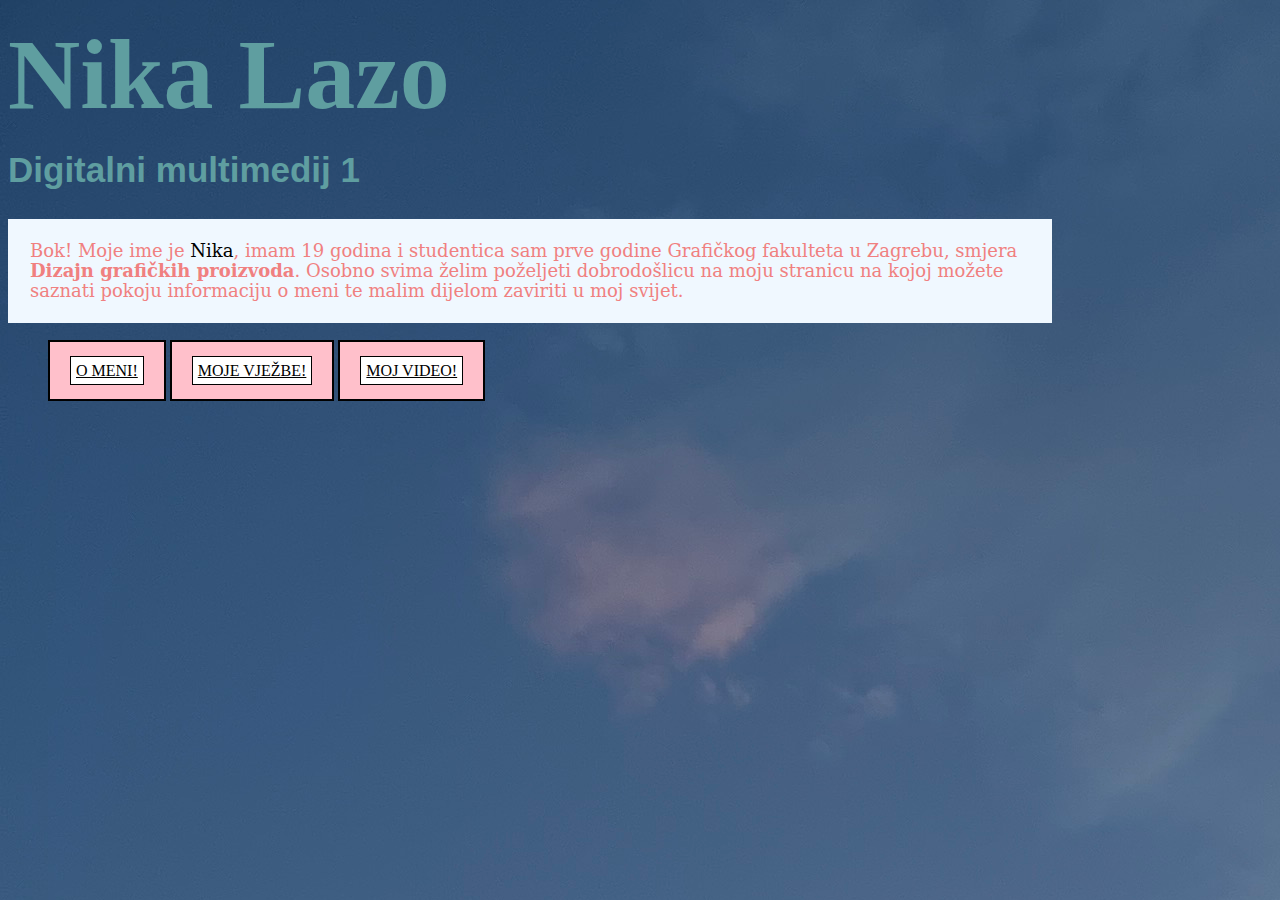
<file: index.html>
<!DOCTYPE html>
<html>
<head>
    <title>Nika Lazo - moj html dokument</title>
	<link rel="stylesheet" href="stil.css"/>
</head>
<body>
    <h1><span class="font2">Nika Lazo</span></h1>
	<h2><span class="font1">Digitalni multimedij 1</span></h2>
	<p>Bok! Moje ime je <span style="color: black;">Nika</span>, imam 19 godina i studentica sam prve godine Grafičkog fakulteta u Zagrebu, smjera <b>Dizajn grafičkih proizvoda</b>. Osobno svima želim poželjeti dobrodošlicu na moju stranicu na kojoj možete saznati pokoju informaciju o meni te malim dijelom zaviriti u moj svijet. 
	</p>
	<nav>
	    <ul class="posebno">
		    <li><a href="o_meni.html">O meni!</a></li>
	        <li><a href="vjezbe.html">Moje vježbe!</a></li>
	        <li><a href="video.html">Moj video!</a></li>
		</ul>
	</nav>
</body>
</html>
</file>
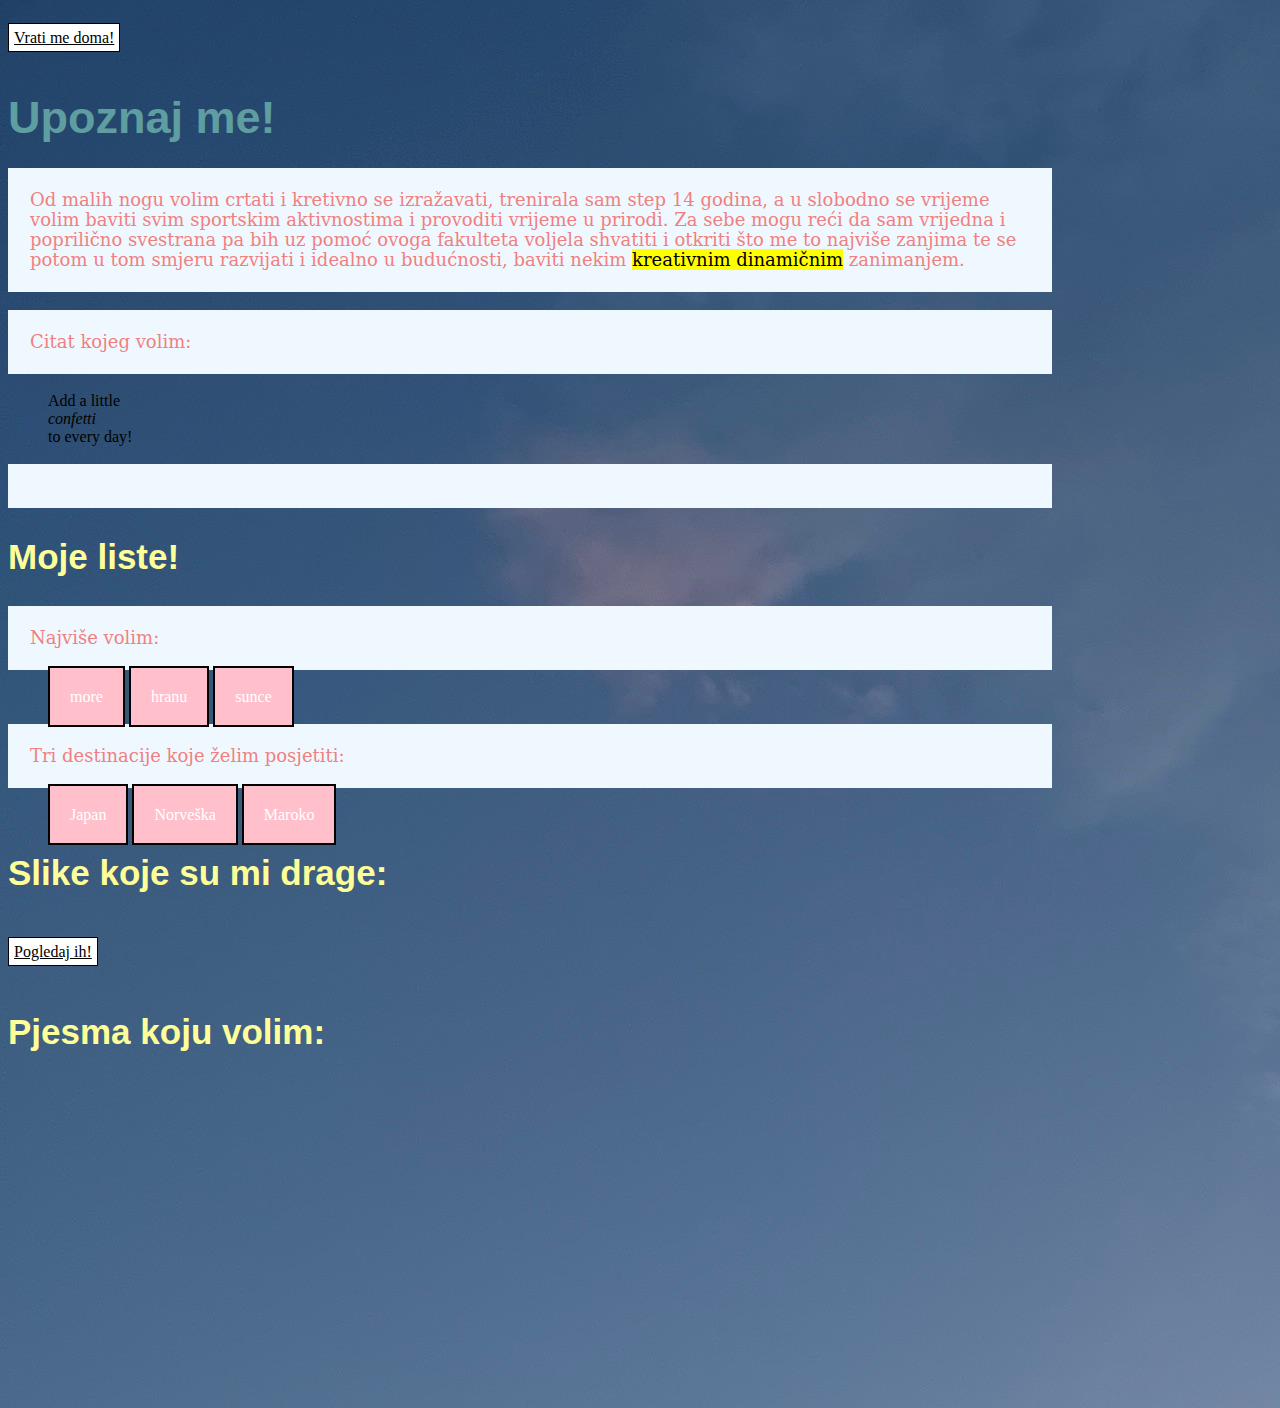
<file: o_meni.html>
<!DOCTYPE html>
<html>
<head>
    <title>o_meni</title>
    <link rel="stylesheet" href="stil.css"/>
</head>
<body>
<a href="index.html">Vrati me doma!</a>
    <h1>Upoznaj me!</h1>
    <p>Od malih nogu volim crtati i kretivno se izražavati, trenirala sam step 14 godina, a u slobodno se vrijeme volim baviti svim sportskim aktivnostima i provoditi vrijeme u prirodi. Za sebe mogu reći da sam vrijedna i poprilično svestrana pa bih uz pomoć ovoga fakulteta voljela shvatiti i otkriti što me to najviše zanjima te se potom u tom smjeru razvijati i idealno u budućnosti, baviti nekim <mark>kreativnim dinamičnim</mark> zanimanjem.
	</p>
	<p>Citat kojeg volim:</p>
	<blockquote>
	   Add a little<br/>
	   <i>confetti</i><br/>
	   to every day!
	</blockquote></p>
	
	<h2>Moje liste!</h2>
	<p>Najviše volim:</p>
	<ol class="posebno">
	    <li>more</li>
		<li>hranu</li>
		<li>sunce</li>
	</ol>
	<p>Tri destinacije koje želim posjetiti:</p>
	<ul class="posebno1">
	    <li>Japan</li>
		<li>Norveška</li>
		<li>Maroko</li>
	</ul>

	<h2>Slike koje su mi drage:</h2> 
	     <a href="vjezba1.html">Pogledaj ih!</a>
	
	<h2>Pjesma koju volim:</h2>
	     <iframe width="560" height="315" src="https://www.youtube.com/embed/BzXkxlVexJw" title="YouTube video player" frameborder="0" allow="accelerometer; autoplay; clipboard-write; encrypted-media; gyroscope; picture-in-picture; web-share" allowfullscreen></iframe>
	

</body>
</html>
</file>
<file: stil.css>
p  {
    color: LightCoral;
	font-family: Constantia, "Lucida Bright", "Dejavz Serif", Georgia, "Serif";
	font-size: 18px;
	line-height: 20px;
	width: 1000px;
	background-color: aliceblue;
	padding: 22px;
 }
 .font2 {
	 font-family: NikaLazo_novo;
	 font-size: 100px;
	 color: cadetblue;
	 line-height: 90px;
}	 
 .font1 {
	color: cadetblue;
}
 h1  {
	 font-family: Gotham, "Helvetica Neue", Helvetica, Arial, "sans-serif";
	 color: cadetblue;
	 font-size: 45px;
	 line-height: 40px;
 }
  h2  {
	 font-family: Gotham, "Helvetica Neue", Helvetica, Arial, "sans-serif";
	 color: rgb(255,255,153);
	 font-size: 35px;
 }
 body {
	 background-image: url("Slike/slika3html.jpg");
 }
li {
	 display: inline;
	 color: white;
     background-color: pink;
	 padding: 20px;
     border: 2px solid black;
 }
 li a {
	 text-transform: uppercase;
 }
a:link {
	 color: black;
	 background-color: white;
	 padding: 5px;
	 line-height: 60px;
	 border: 1px solid #000000;
}
a:hover {
	 background-color: yellow;
 }
 img  {
	 height: 390px;
 }
</file>
